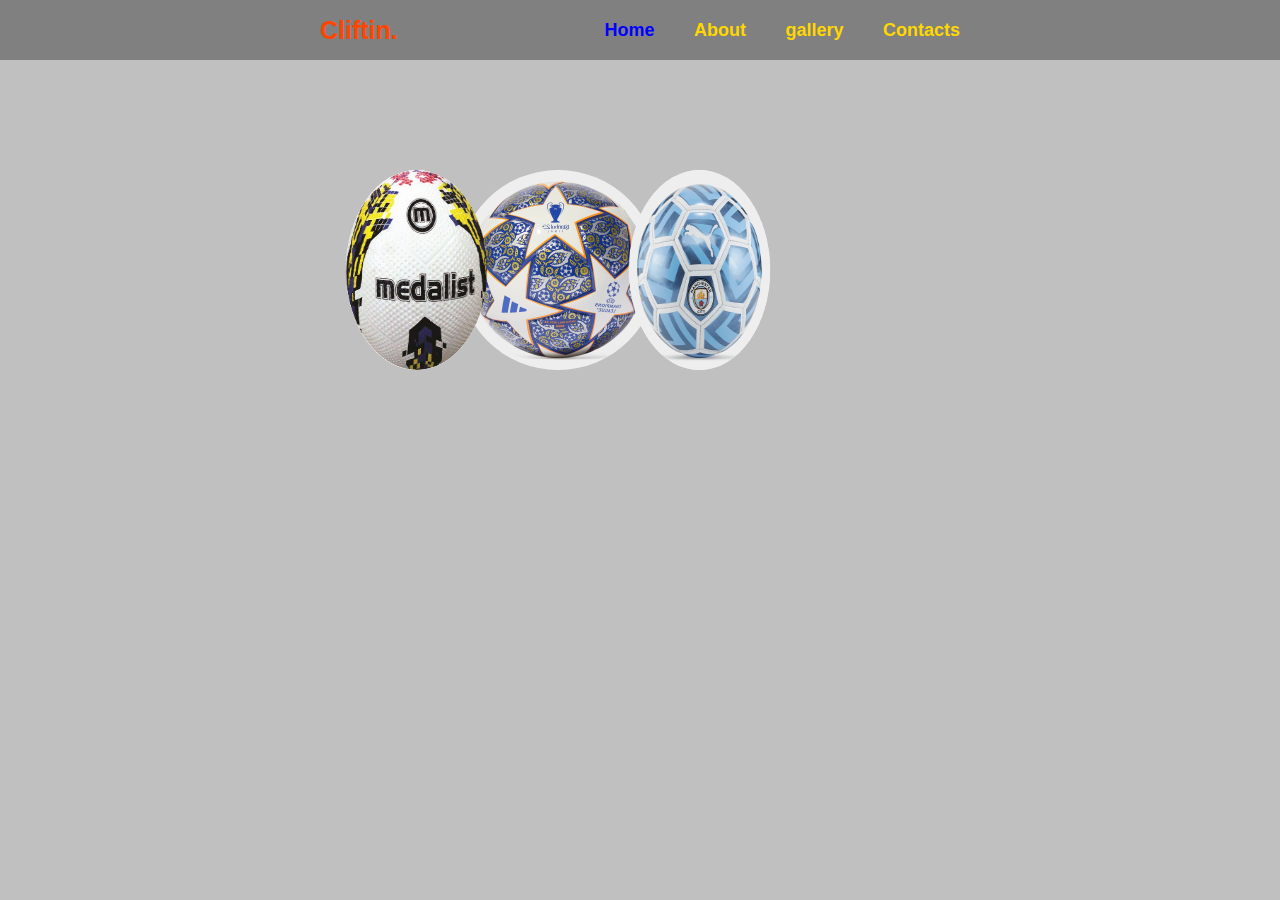
<file: my pictures.html>
<!DOCTYPE html>
<head>
    <meta charset="UFI-8">
    <meta http-equiv="X-UA-Compitable" content="IE=edge">
    <meta name="viewport" content="width=divice-width, initial-scale=1.0">
<title> My personal website</title>
<link rel="stylesheet" href="css/body.css">
<link rel="stylesheet" href="css/my pictures.css">
</head>
<body>
    <header class="header">
        <!--<img src="images/bg1.jpg"width="50px" height="50px">-->
                <a href="#" class="logo">Cliftin.</a>
                <nav class="navbar" class="active">
                    <a href="index.html"class="active">Home</a>
                    <a href="about.html" >About</a>
                    <a href="school.html" >gallery</a>
                    <a href="contact.html" >Contacts</a>
                </nav>
            </header>
           
    <div class="align" style="padding: 10px;">
        <div class="slider">
            <span style="--i:1;"><img src="images/s01.jpg" alt=""></span>
            <span style="--i:2;"><img src="images/s05.jpg" alt=""></span>
            <span style="--i:3;"><img src="images/so2.jpg" alt=""></span>
            <span style="--i:4;"><img src="images/so3.jpg" alt=""></span>
            <span style="--i:5;"><img src="images/so4.jpg" alt=""></span>
            <span style="--i:6;"><img src="images/so6.jpg" alt=""></span>
            <span style="--i:7;"><img src="images/so7.jpg" alt=""></span>
        </div>
    </div>
    
</body>
</file>
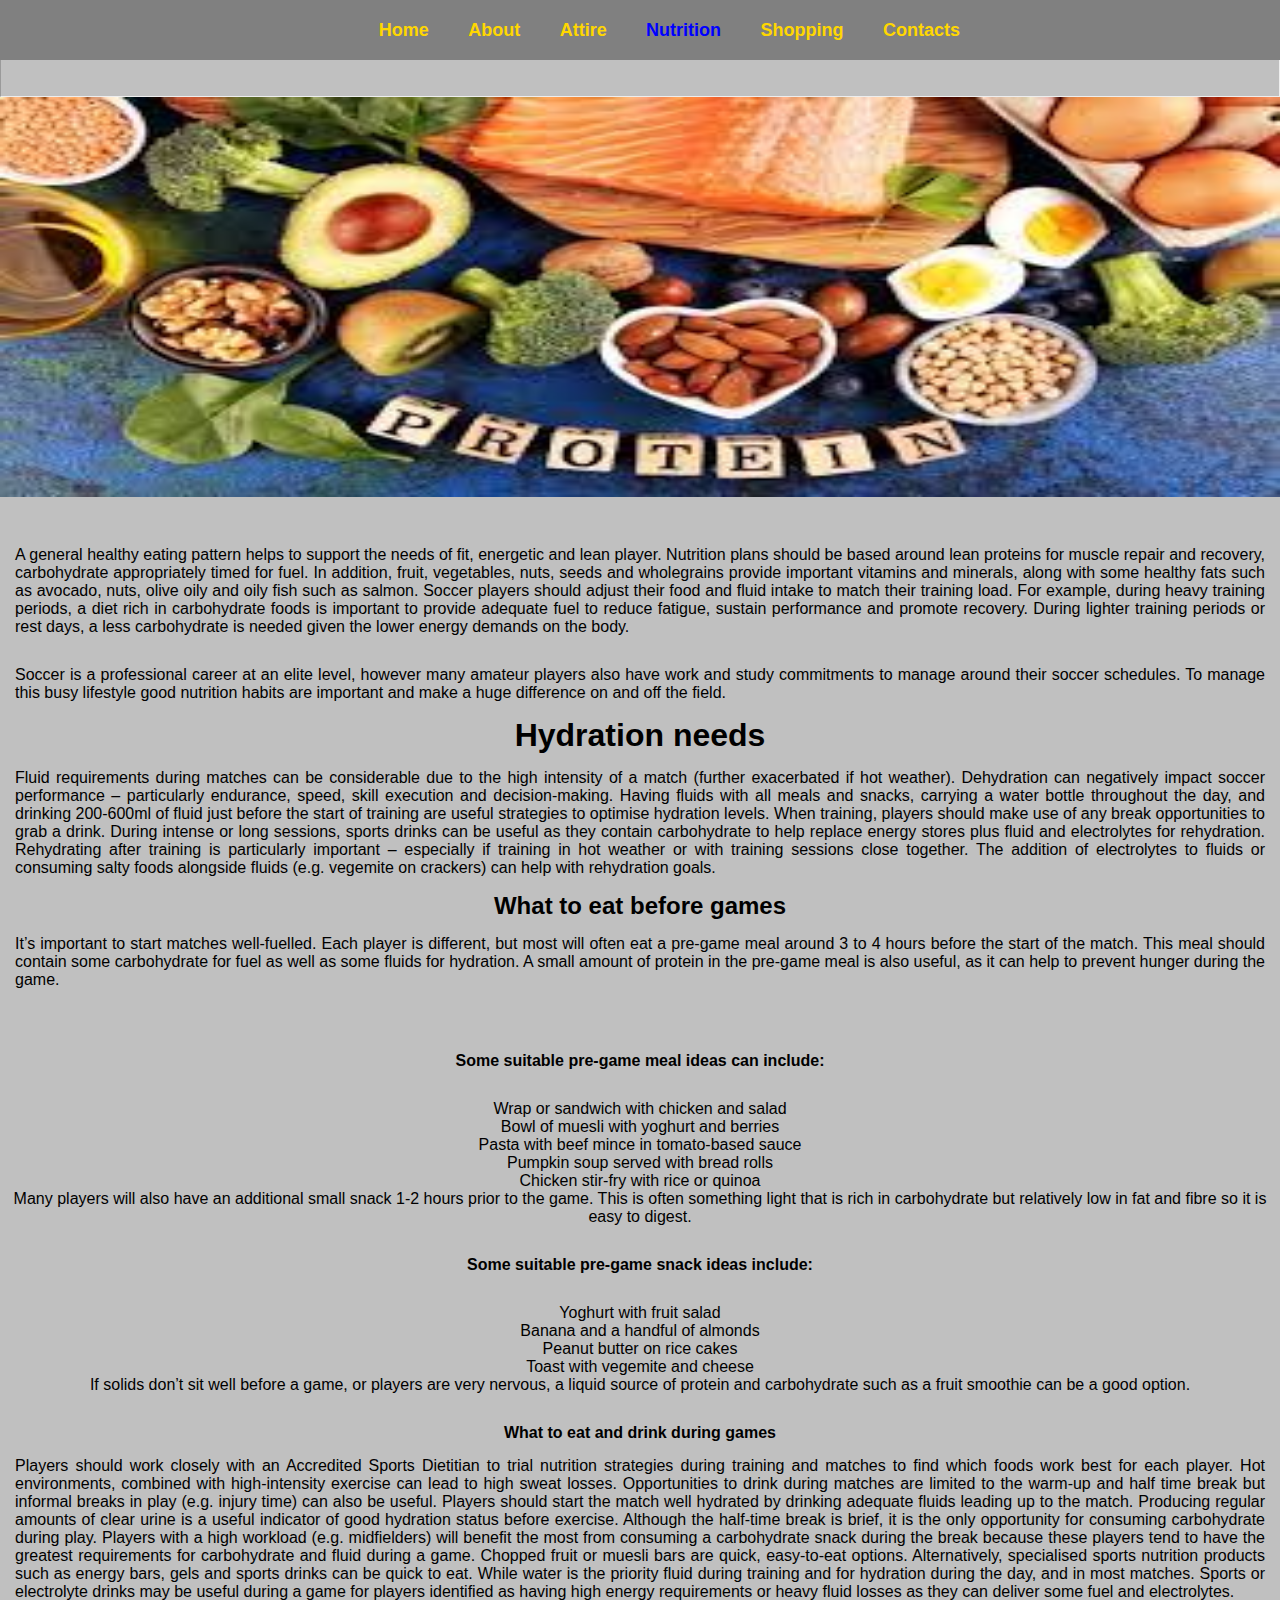
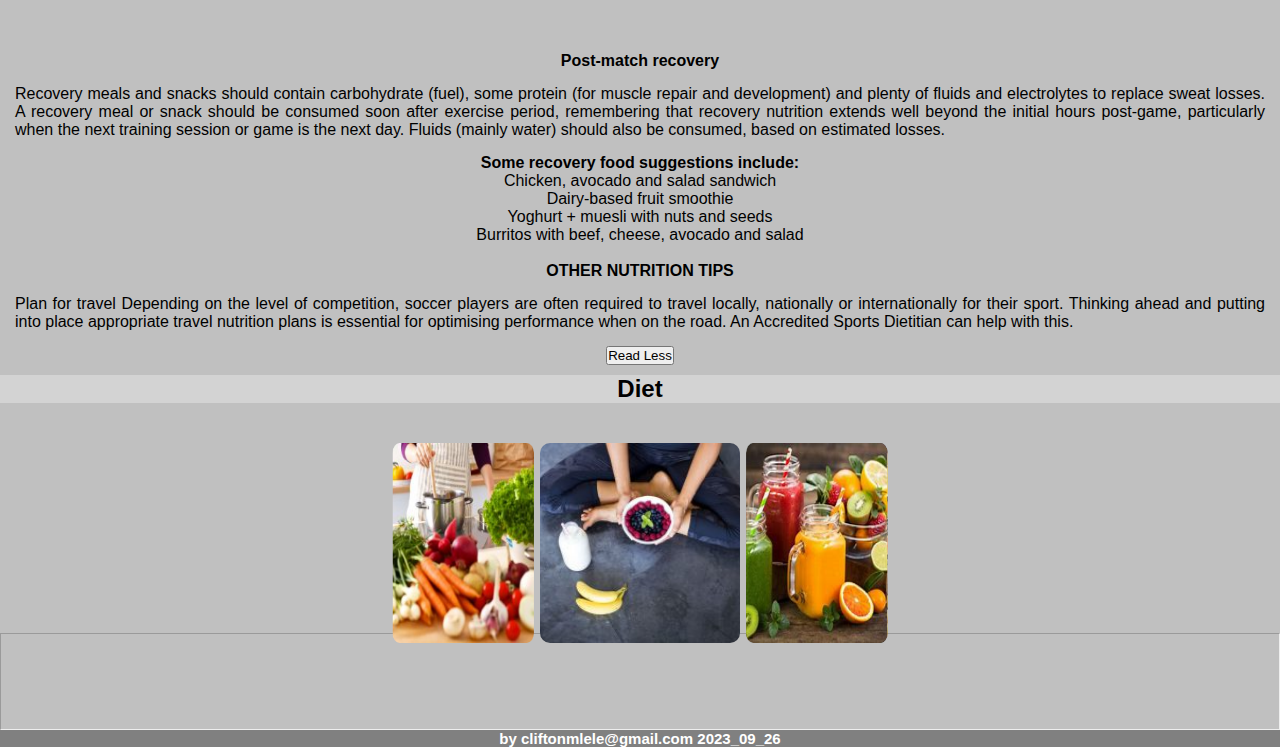
<file: nutrition.html>
<!DOCTYPE html>
<head>
    <title>WW Sports</title>
    <link href="css/body.css" rel="stylesheet" >
   <link rel="icon" href="images/fav.jpg">
    <link href="https://unpk.com/boxicons@2.1.4/css/boxicons.mini.css" rel="stylesheet">
    <style>

                * {
                box-sizing: border-box;
                }

.slider{
    position: relative;
    width: 200px;
    height: 200px;
    transform-style: preserve-3d;
    animation: rotate 30s linear infinite;
}
@keyframes rotate{
    0%{
        transform: perspective(1000px) rotateY(0deg);
    }
    100%{
        transform: perspective(1000px) rotateY(360deg);
    }
}
.slider span{
    position: absolute;
    top: 10em;
    left:0;
    width: 100%;
    height: 100%;
    transform-origin: center;
    transform-style: preserve-3d;
    transform: rotateY(calc(var(--i)*45deg)) translateZ(250px);
    
}
.slider span img{
    position: absolute;
    top: 0;
    left: 0;
    width: 100%;
    height: 100%;
    border-radius: 100px;
    object-fit: cover;
    transition: 2s;
}
.slider span:hover img{
    transform: translateY(-50px)scale(1.2));
}

                .box {
                float: left;
                width: 30%;
                height: 150px;
                padding:50x;
		margin:20px
                }

                .clearfix::after {
                content: "";
                clear: both;
                display: table;
                }
                .pp {
                background-image: url('img_forest.jpg');
                }

	p{ text-align:justify;
		padding:15px;
}
                .h2{
                    background-color:brown;
                    color:white;
                    text-align: center;
                   
                }
                hr{
                    padding-top: 95px;
                    
                }
                .h2d{
                    
                    background-color:lightgrey;
                    color:black;
                    text-align: center;
                }

                .img {
                   
                    border: 1px none black;
                    border-radius: 10px;
                    margin:0px;
                    padding:10px;
                    width:50%;
 		.img121 {
  float: left;
  border: 1px dotted black;
  margin: 0px 0px 15px 20px;
}
.hea{text-align:center;font-weight:700;}

#more{display: none;}
    </style>


</head>
<body>
 <header class="header">
<!--<img src="images/bg1.jpg"width="50px" height="50px">-->
<a href="#" class="logo"></a>
<nav class="navbar" class="active">
      <a href="index.html">Home</a>
      <a href="about.html">About</a>
      <a href="jesey.html" >Attire</a>

  <a href="nutrition.html" class="active" >Nutrition</a>
      <a href="mymy.html" >Shopping</a>
    
      <a href="contacts.html" >Contacts</a>
  </nav>

</header>
    <hr>
<img src="images/protein.jpg" width="100%" height="400px"alt="food pyramid" style="padding-bottom:-100;">



<center><div class="clearfix" ><p>
<p>
A general healthy eating pattern helps to support the needs of fit, energetic and lean player. Nutrition plans should be based around lean proteins for muscle repair and recovery, carbohydrate appropriately timed for fuel. In addition, fruit, vegetables, nuts, seeds and wholegrains provide important vitamins and minerals, along with some healthy fats such as avocado, nuts, olive oily and oily fish such as salmon.
Soccer players should adjust their food and fluid intake to match their training load. For example, during heavy training periods, a diet rich in carbohydrate foods is important to provide adequate fuel to reduce fatigue, sustain performance and promote recovery. During lighter training periods or rest days, a less carbohydrate is needed given the lower energy demands on the body.
</p><span id="dots">
<p>Soccer is a professional career at an elite level, however many amateur players also have work and study commitments to manage around their soccer schedules. To manage this busy lifestyle good nutrition habits are important and make a huge difference on and off the field.
</p>
<h1 class="hea">Hydration needs</h1>
<p>Fluid requirements during matches can be considerable due to the high intensity of a match (further exacerbated if hot weather). Dehydration can negatively impact soccer performance – particularly endurance, speed, skill execution and decision-making.

Having fluids with all meals and snacks, carrying a water bottle throughout the day, and drinking 200-600ml of fluid just before the start of training are useful strategies to optimise hydration levels. When training, players should make use of any break opportunities to grab a drink. During intense or long sessions, sports drinks can be useful as they contain carbohydrate to help replace energy stores plus fluid and electrolytes for rehydration.

Rehydrating after training is particularly important – especially if training in hot weather or with training sessions close together. The addition of electrolytes to fluids or consuming salty foods alongside fluids (e.g. vegemite on crackers) can help with rehydration goals.
</p>
<h2 class="hea">What to eat before games</h2>
<p>It’s important to start matches well-fuelled. Each player is different, but most will often eat a pre-game meal around 3 to 4 hours before the start of the match. This meal should contain some carbohydrate for fuel as well as some fluids for hydration. A small amount of protein in the pre-game meal is also useful, as it can help to prevent hunger during the game.
<p>
<br>
<h4 class="hea">Some suitable pre-game meal ideas can include:</h4>
<p><ol>
<li>Wrap or sandwich with chicken and salad</li>
<li>Bowl of muesli with yoghurt and berries</li>
<li>Pasta with beef mince in tomato-based sauce</li>
<li>Pumpkin soup served with bread rolls</li>
<li>Chicken stir-fry with rice or quinoa</li>
<li>Many players will also have an additional small snack 1-2 hours prior to the game. This is often something light that is rich in carbohydrate but relatively low in fat and fibre so it is easy to digest.</li>
</ol>
</p>
<h4 class="hea">Some suitable pre-game snack ideas include:</h4>

<p><ol>
<li>Yoghurt with fruit salad</li>
<li>Banana and a handful of almonds</li>
<li>Peanut butter on rice cakes</li>
<li>Toast with vegemite and cheese</li>
<li>If solids don’t sit well before a game, or players are very nervous, a liquid source of protein and carbohydrate such as a fruit smoothie can be a good option.</li>
</ol><p>
<h4 class="hea">What to eat and drink during games</h4>
<p>Players should work closely with an Accredited Sports Dietitian to trial nutrition strategies during training and matches to find which foods work best for each player.

Hot environments, combined with high-intensity exercise can lead to high sweat losses. Opportunities to drink during matches are limited to the warm-up and half time break but informal breaks in play (e.g. injury time) can also be useful. Players should start the match well hydrated by drinking adequate fluids leading up to the match. Producing regular amounts of clear urine is a useful indicator of good hydration status before exercise.

Although the half-time break is brief, it is the only opportunity for consuming carbohydrate during play. Players with a high workload (e.g. midfielders) will benefit the most from consuming a carbohydrate snack during the break because these players tend to have the greatest requirements for carbohydrate and fluid during a game.

Chopped fruit or muesli bars are quick, easy-to-eat options. Alternatively, specialised sports nutrition products such as energy bars, gels and sports drinks can be quick to eat.

While water is the priority fluid during training and for hydration during the day, and in most matches. Sports or electrolyte drinks may be useful during a game for players identified as having high energy requirements or heavy fluid losses as they can deliver some fuel and electrolytes.
</p>
<br><br>
 <h4 class="hea">Post-match recovery</h4>
<p>Recovery meals and snacks should contain carbohydrate (fuel), some protein (for muscle repair and development) and plenty of fluids and electrolytes to replace sweat losses.

A recovery meal or snack should be consumed soon after exercise period, remembering that recovery nutrition extends well beyond the initial hours post-game, particularly when the next training session or game is the next day.  Fluids (mainly water) should also be consumed, based on estimated losses.
</p>
<h4 class="hea">Some recovery food suggestions include:</h4>
<ol>
<li>Chicken, avocado and salad sandwich</li>
<li>Dairy-based fruit smoothie</li>
<li>Yoghurt + muesli with nuts and seeds</li>
<li>Burritos with beef, cheese, avocado and salad<li>
 </ol>

<h4 class="hea">OTHER NUTRITION TIPS</h4>
<p>Plan for travel Depending on the level of competition, soccer players are often required to travel locally, nationally or internationally for their sport. Thinking ahead and putting into place appropriate travel nutrition plans is essential for optimising performance when on the road. An Accredited Sports Dietitian can help with this.
</p>
 </span></div><button onclick="myFunction()" id="myBtn">Read Less</button>
                     <script>
function myFunction() {
  var dots = document.getElementById("dots");
  var moreText = document.getElementById("more");
  var btnText = document.getElementById("myBtn");

  if (dots.style.display === "none") {
    dots.style.display = "inline";
    btnText.innerHTML = "Read less"; 
    moreText.style.display = "none";
  } else {
    dots.style.display = "none";
    btnText.innerHTML = "Read More"; 
    moreText.style.display = "inline";
  }
}
</script>

</div>
</center> 
 <!----------------------------------------------------------------------------------------------------------------------------------->
 <!----------------------------------------------------------------------------------------------------------------------------------->
  
    <h2 class="h2d" style="margin-bottom:-120px;margin-top:10px">Diet</h2>
    <center><div class="clearfix"style="padding-top:0px;">    

    <div class="align" style="padding-top:0px;">
        <div class="slider">
            <span style="--i:1;"><img src="pictures/beverage.jpg" alt=""style="border-radius:10px;"></span>
            <span style="--i:2;"><img src="pictures/meal.jpg" alt=""style="border-radius:10px;"></span>
            <span style="--i:3;"><img src="pictures/fruits.jpg" alt=""style="border-radius:10px;"></span>
            <span style="--i:4;"><img src="images/vedge3.jpg" alt=""style="border-radius:10px;"></span>
            <span style="--i:5;"><img src="images/vedge.jpg" alt=""style="border-radius:10px;"></span>
            <span style="--i:6;"><img src="pictures/meal.jpg" alt=""style="border-radius:10px;"></span>
            </div>
    </div>
</div></center>
<hr style="margin-top:150px; color:silver;">
<div class="pfooter">
        <h2>by cliftonmlele@gmail.com 2023_09_26</h2>
    </div>
</body>
</html>
</file>
<file: css/body.css>
body{
    color: #000;
   background-color:silver;
   

}
*{
    margin:0;
    padding:0;
    box-sizing: border-box;
    font-family:'poppins',sans-serif;
}
.navbar a {
    font-size: 18px;
    color:gold;
    text-decoration: none;
    font-weight: 700;
    margin-left: 35px;
    transition:.3s;
    
    
}
.navbar a:hover{
    color:blue;
    height:100%;
    transition:2s;
    text-decoration:4px underline aqua;
    padding-bottom: 10px;

    
}
.navbar a.active{
    color:blue;
}
.header{
    background-color:grey;
    position:fixed;
    width: 100%;
    height:60px;
    left:0;
    top:0;
    padding:20px 25%;
    display:flex;
    justify-content: space-between;
    align-items: center;
    z-index: 100;

}
.logo{
    font-size: 25px;
    color:orangered;
    text-decoration:none;
    font-weight:600;
}
.logo:hover{
    transition-duration: 1s;
    text-shadow:1px 1px 1px blue;

}
.home{
    
    height:100vh;
    display: flex;
    align-items: center;
    padding:0 10%;
    
}
.home-content{
    
    float: left;
    padding: 10px;
    height:300px;
    width:700px;
    }

.home-content h1{
    font-size: 50px;
    font-weight:700;
    line-height: 1.2;
}
.home-content h3{
    font-size: 32px;
    font-weight: 700;
    color:aqua
}
.home-content p{
    font-size: 16px;
    margin:20px 0 40px;
}
.home-content .btn-box{
    display:flex;
    justify-content: space-between;
    width: 345px;
    height:50px;
   
}
.btn-box a{
    position: relative ;
    display:inline-flex;
    justify-content: center;
    align-items: center;
    width: 150px;
    height:100%;
    background-color:grey;
    border:2px solid grey;
    border-radius: 8px;
    font-size:19px;
    color:#081b29;
    text-decoration:none;
    font-weight: 600;
    letter-spacing: 1px;
    z-index:1;
    overflow: hidden ;
}
.btn-box a:nth-child(2){
background: transparent;
color:gold;
}
.btn-box a::before{
content: '';
position: absolute;
top:0;
left:0;
width:0;
height:100%;
background: gold;
color:black;
z-index:-1;
transition: .5s;

}
.btn-box a:hover::before{
    width:100%;
    color:#000;

}
.home-sci {
    position: absolute;
    bottom:40px;
    width:170px;
    display:flex;
    justify-content: space-between;
}
.home-sci a{
    display:inline-flex;
    justify-content: center;
    align-items: center;
    width:40px;
    height:40px;
    background:transparent;
    border:2px solid orangered;
    border-radius:50%;
    font-size:20px;
    color:orangered;
    text-decoration:none;

}
footer{
    background-color:blue;
    position:fixed;
    width: 100%;
    bottom:0;
    display:flex;

}
.pfooter{
    text-align:center;
    color:white;
    background-color:grey;
    float:left;
    width:100%;
    font-weight: 600;
    font-size:10px;
    bottom:0;
    margin-bottom:0;
    
}
.imgb{
    left:0;
}
/*--------------animations----------*/
@keyframes mess {
	0%   	{color: aqua;}
	10%   	{color:  yellow;}
	20%		{color:  orange;}
	30%		{color:  blue;}
	40%		{color:  green;}	
	50%  	{color:  black;}
	60%		{color:  aqua;}
	70%		{color:  yellow;}
	80%		{color:  orange;}
	90%		{color:  blue;}
	100% 	{color:  orange;}
  }
  .pop1{

    
    animation-name: mess;
    animation-delay:1s;
    animation-duration:10s;
    animation-iteration-count:50;
  }
</file>
<file: css/my pictures.css>
body{
    height: 100vh;
    align-items: center;
    justify-content: center;
    overflow: hidden;
}
.slider{
    position: relative;
    width: 200px;
    height: 200px;
    transform-style: preserve-3d;
    animation: rotate 30s linear infinite;
}
@keyframes rotate{
    0%{
        transform: perspective(1000px) rotateY(0deg);
    }
    100%{
        transform: perspective(1000px) rotateY(360deg);
    }
}


.heading h1{
    text-align: center;
}

.align{
    width: 30%;
    margin:auto
}
.slider span:hover{transform: rotateY(calc(var(--i)*45deg)) translateZ(10px);}

.slider span{
    position: absolute;
    top: 10em;
    left: 0;
    width: 100%;
    height: 100%;
    transform-origin: center;
    transform-style: preserve-3d;
    transform: rotateY(calc(var(--i)*45deg)) translateZ(200px);
    
}
.slider span img{
    position: absolute;
    top: 0;
    left: 0;
    width: 100%;
    height: 100%;
    border-radius: 100px;
    object-fit: cover;
    transition: 2s;
}
.slider span:hover img{
	  
    transform: translateY(-50px)scale(1.2);
}
main{
    margin-left: 120px;
    padding: 10px;
}
.box{
    display: block;
    float:left;
    width: 20%;
    padding: left 12px;

}
img{
    width: 100%;
    padding: 0%;
    margin: 0;
    border-radius:100px;

}
img:hover{
    transform: scale(2,2);
    transform: .3s transform;
}
</file>
